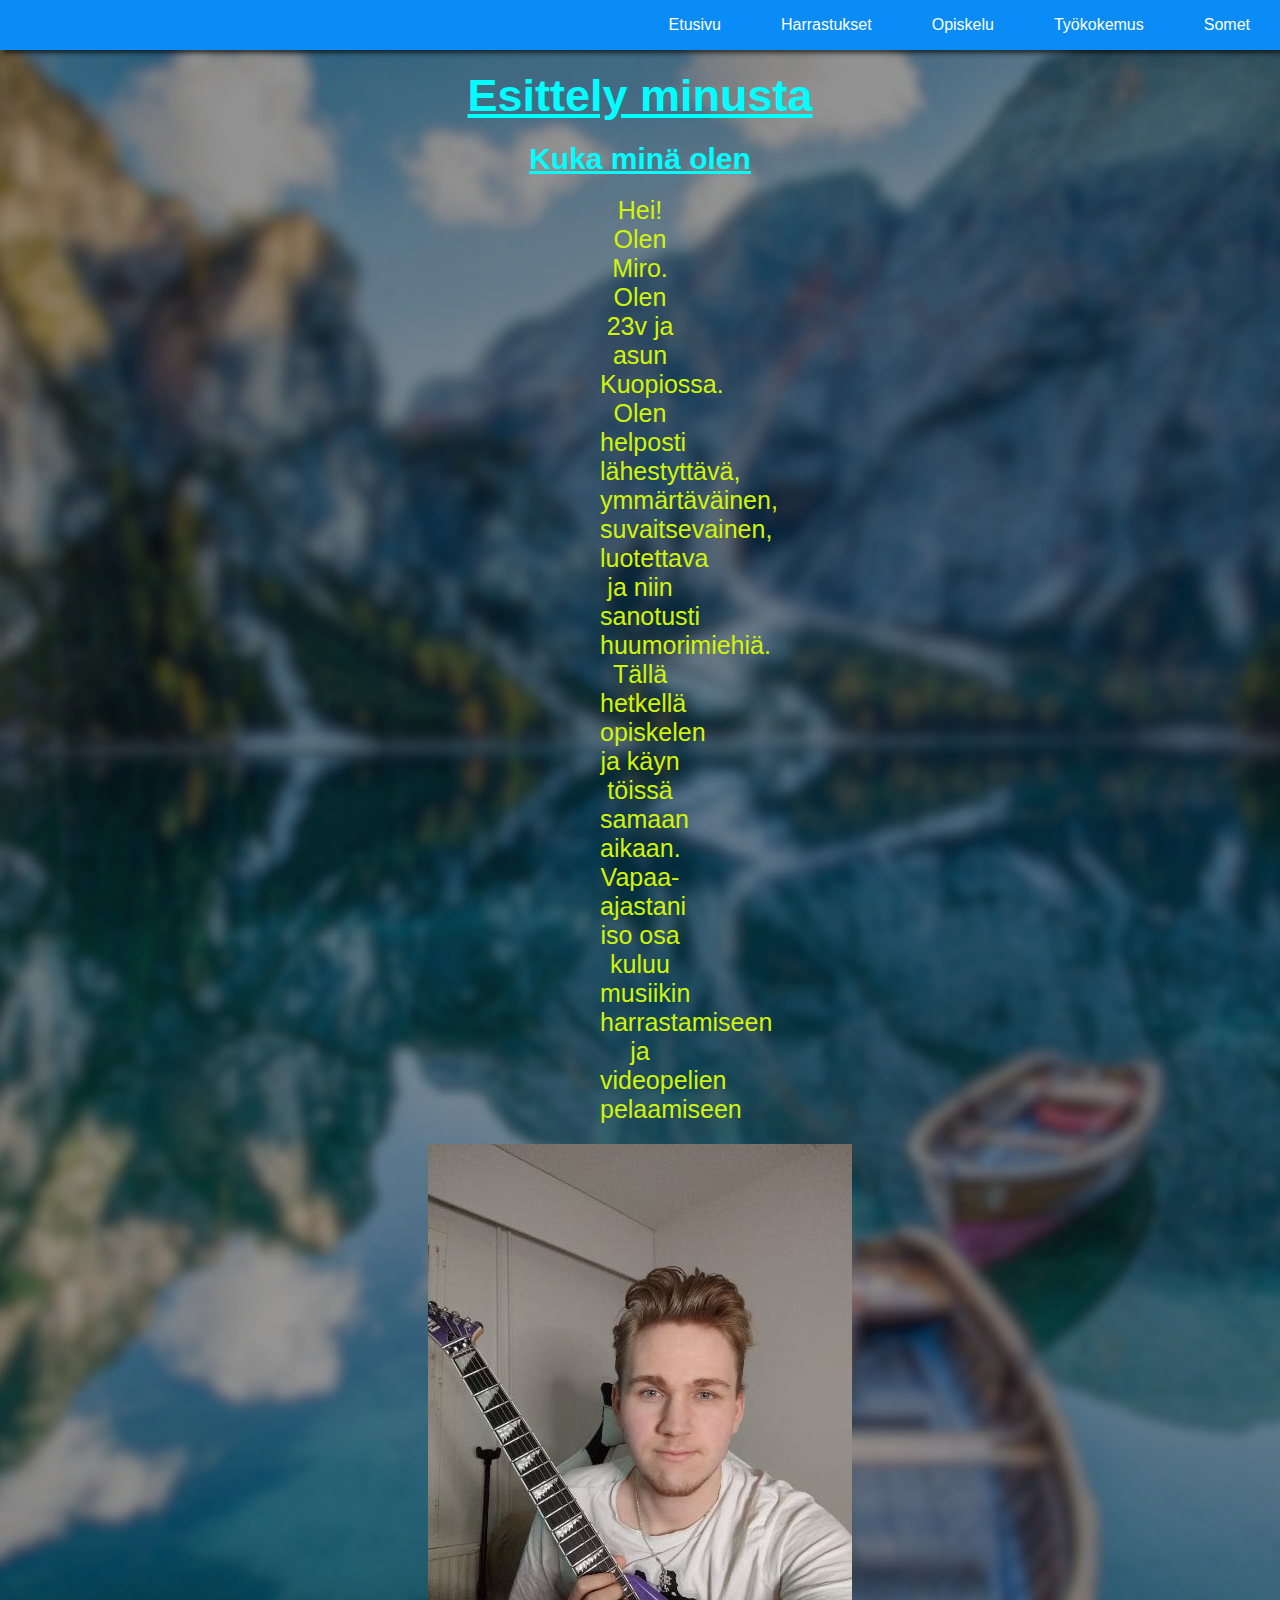
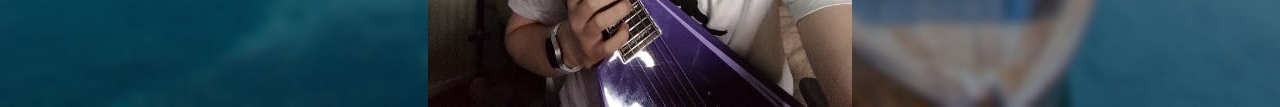
<file: index.html>
<!DOCTYPE html>
<html lang="en">
<head>
    <meta charset="UTF-8">
    <meta name="viewport" content="width=device-width, initial-scale=1.0">
    <title>Etusivu</title>
    <link rel="stylesheet" href="styles.css">
</head>
<body>

    <header>
        <nav>
            <ul>
                <li><a href="index.html">Etusivu</a></li>
                <li><a href="harrastukset.html">Harrastukset</a></li>
                <li><a href="opiskelu.html">Opiskelu</a></li>
                <li><a href="työkokemus.html">Työkokemus</a></li>
                <li><a href="somet.html">Somet</a></li>
            </ul>
        </nav>
    </header>


    <h1><u>Esittely minusta</u></h1>
    <h2><u><b>Kuka minä olen</b></u></h2>
    <p>Hei! Olen Miro. Olen 23v ja asun Kuopiossa. Olen helposti lähestyttävä, ymmärtäväinen, suvaitsevainen, luotettava ja niin sanotusti huumorimiehiä. 
        Tällä hetkellä opiskelen ja käyn töissä samaan aikaan. Vapaa-ajastani iso osa kuluu musiikin harrastamiseen ja videopelien pelaamiseen </p>

 <img class="center" src="img/selfie.jpg" alt="selfie">
        
</body>
</html>
</file>
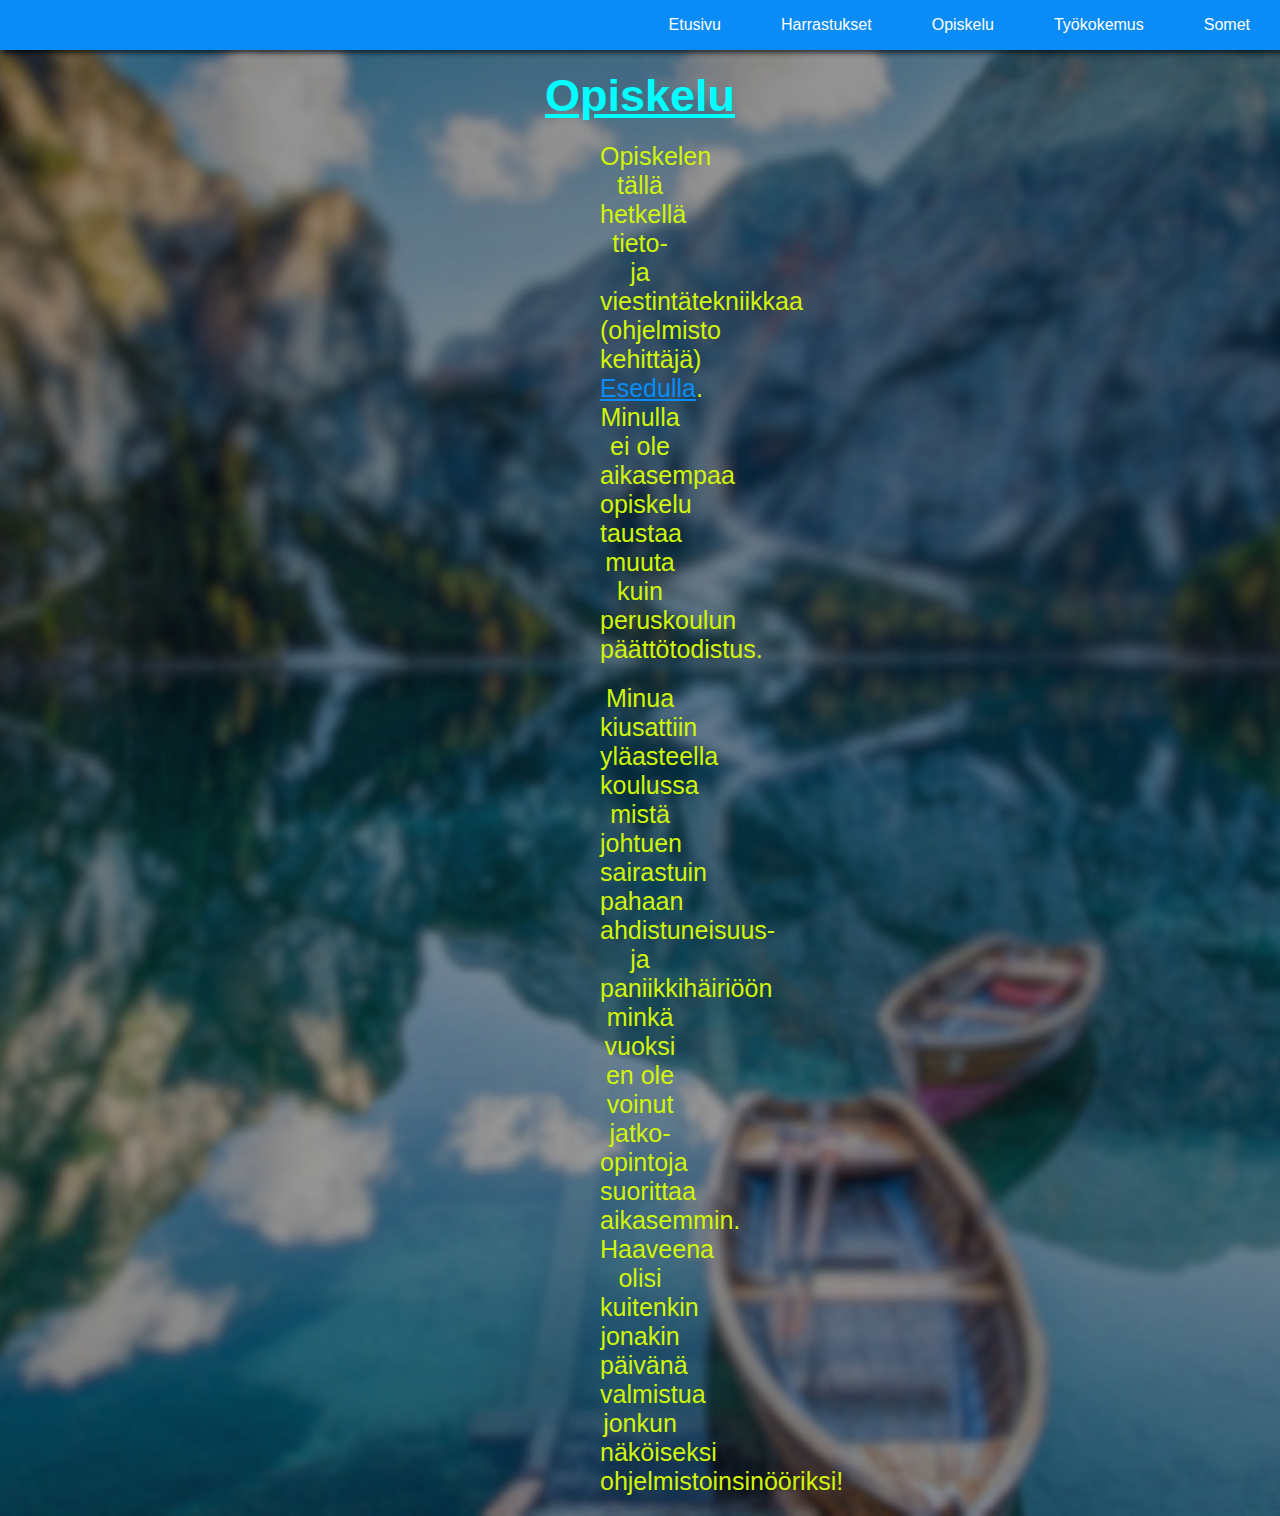
<file: opiskelu.html>
<!DOCTYPE html>
<html lang="en">
<head>
    <meta charset="UTF-8">
    <meta name="viewport" content="width=device-width, initial-scale=1.0">
    <title>Opiskeluni</title>
    <link rel="stylesheet" href="styles.css">
</head>
<body>

    <header>
        <nav>
            <ul>
                <li><a href="index.html">Etusivu</a></li>
                <li><a href="harrastukset.html">Harrastukset</a></li>
                <li><a href="opiskelu.html">Opiskelu</a></li>
                <li><a href="työkokemus.html">Työkokemus</a></li>
                <li><a href="somet.html">Somet</a></li>
            </ul>
        </nav>
    </header>



    <h1><u>Opiskelu</u></h1>
    <p>Opiskelen tällä hetkellä tieto- ja viestintätekniikkaa (ohjelmisto kehittäjä) <a style="color:#098cf7; text-decoration: underline;" href="https://esedu.fi/" target="_blank">Esedulla</a>. Minulla ei ole aikasempaa opiskelu taustaa muuta kuin peruskoulun päättötodistus.</p>
    <p>Minua kiusattiin yläasteella koulussa mistä johtuen sairastuin pahaan ahdistuneisuus- ja paniikkihäiriöön minkä vuoksi en ole voinut jatko-opintoja suorittaa aikasemmin.
     Haaveena olisi kuitenkin jonakin päivänä valmistua jonkun näköiseksi ohjelmistoinsinööriksi!</p>
    
</body>
</html>
</file>
<file: styles.css>
*{
    margin: 0;
    padding: 0;  
}
body{
    min-height: 100vh;
    background-image: url('img/background.jpg');
    background-size: cover;
    background-repeat: no-repeat;
    background-position: center;
    font-family: 'Segoe UI', Tahoma, Geneva, Verdana, sans-serif;
}
nav{
    background-color: #098cf7;
    box-shadow: 3px 3px 5px rgba(0, 0, 0, 0.651);
}
nav ul{
    width: 100%;
    list-style: none;
    display: flex;
    justify-content: flex-end;
    align-items: center;
}
nav li{
    height: 50px;

}
nav a{
    height: 100%;
    padding: 0 30px;
    text-decoration: none;
    display: flex;
    align-items: Center;
    color: rgb(255, 255, 255);
}
nav a:hover{
    background-color: lightgray;
}
p{
    text-align: center;
    color: rgb(209, 245, 6);
    font-size: 25px;
    margin: 20px 600px;
}
h1{
    margin: 20px 0px;
    text-align: center;
    color: aqua;
    font-size: 45px;
}
h2{
    text-align: center;
    color: aqua;
    font-size: 30px;
}
blockquote{
    text-align: center;
    color: rgb(255, 0, 221);
    font-size: 40px;
}


.some{
    align-items: center;
    width: 120px;
    height: 20px;
    background-color: #098cf7;
    color: white;
    padding: 20px 150px;
    text-align: center;
    text-decoration: none;
    display: inline-block;
    margin: 20px 0;
    box-shadow: 3px 3px 5px rgba(0, 0, 0, 0.651);
}

a:hover, a:active {
    background-color: lightgray;
}

.center {
    display: block;
    margin-left: auto;
    margin-right: auto;
  }
</file>
